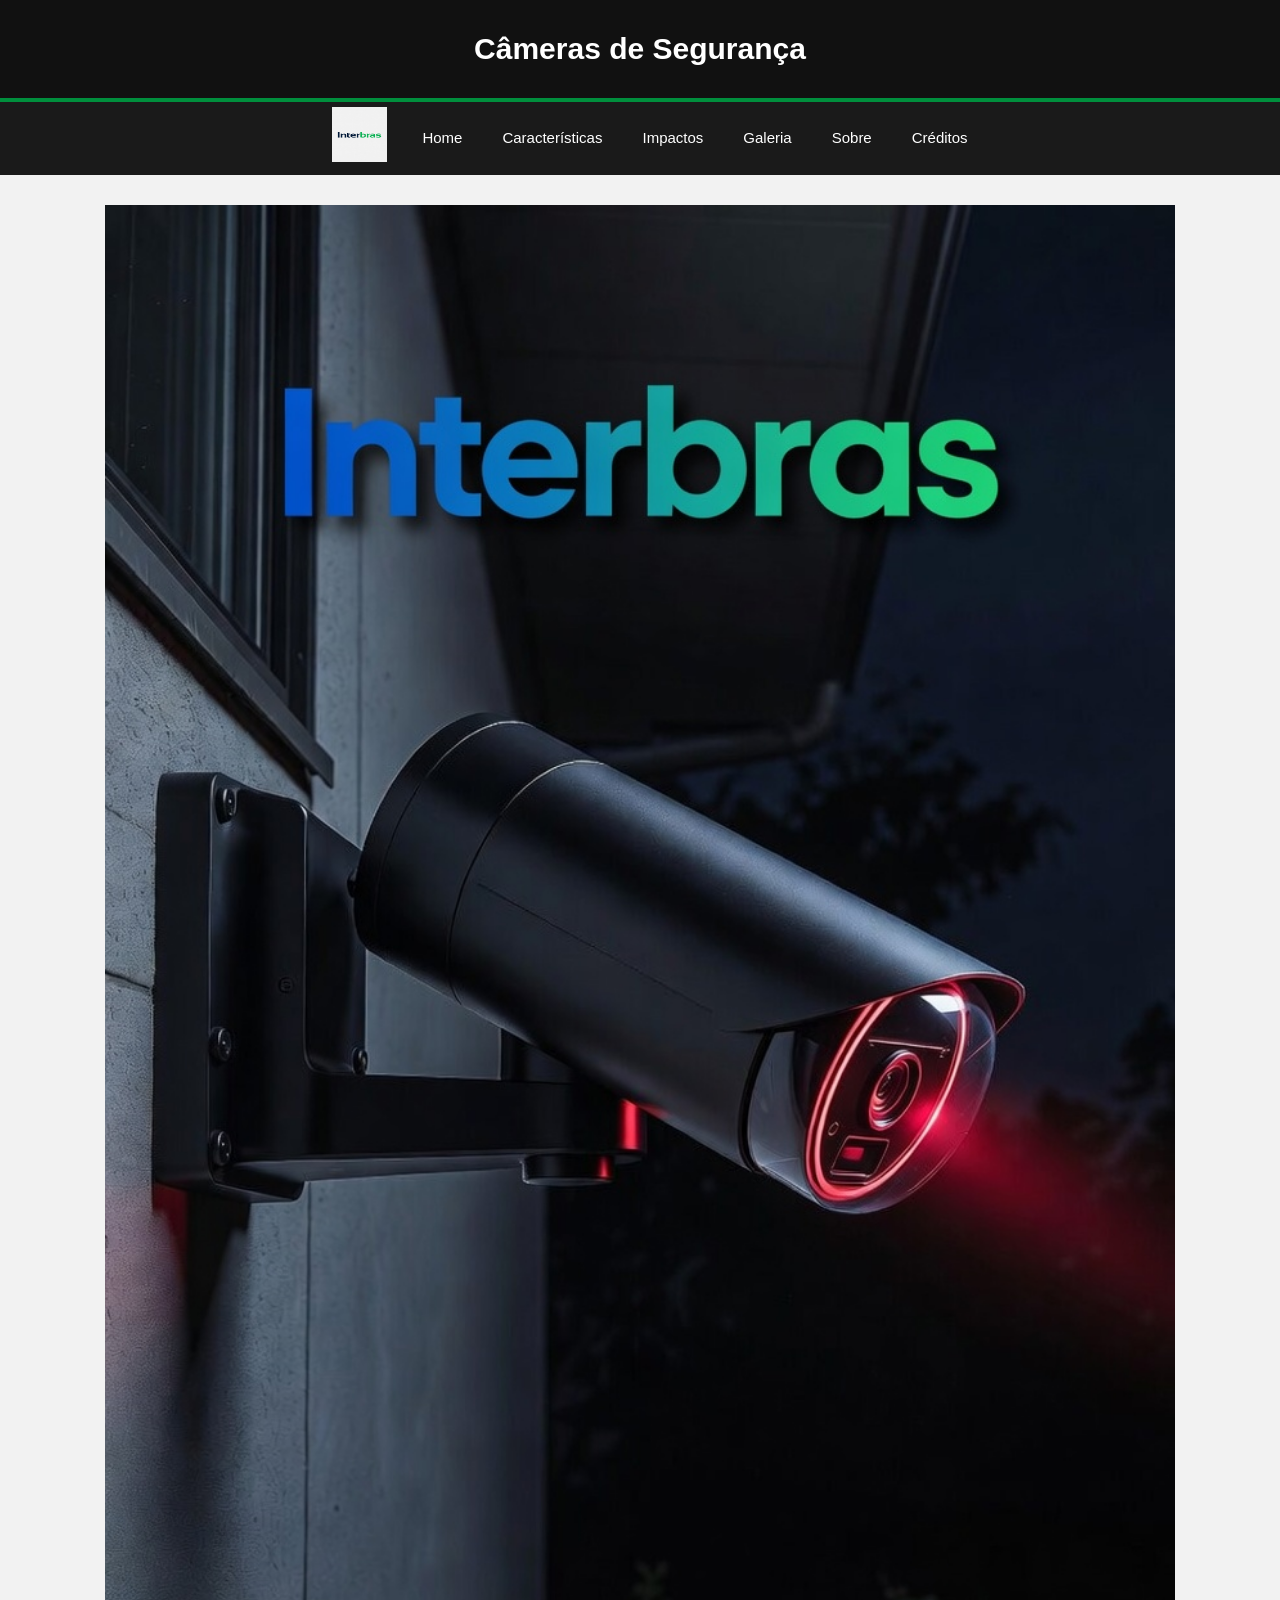
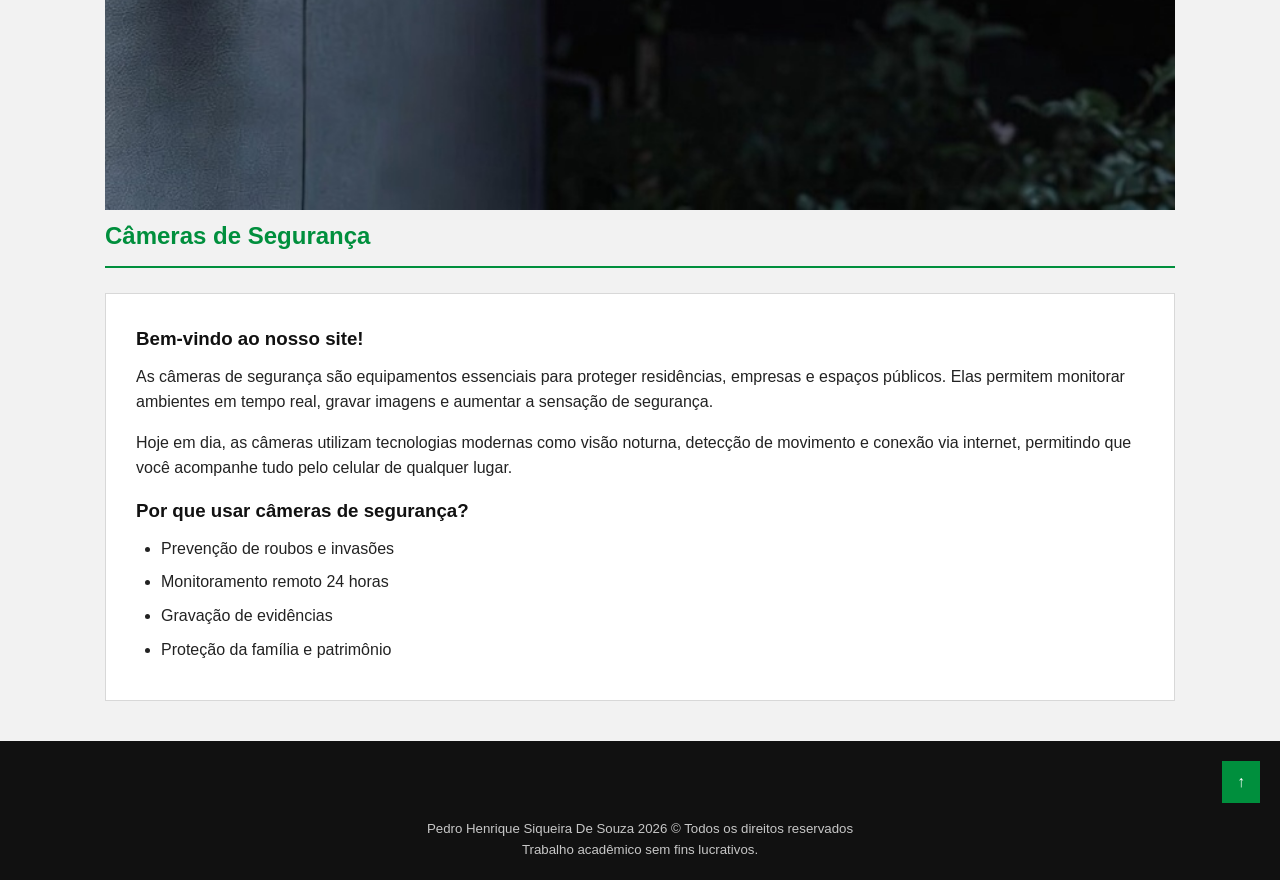
<file: index.html>
<!DOCTYPE html>
<html lang="pt-br">
<head>
    <meta charset="UTF-8">
    <meta name="viewport" content="width=device-width, initial-scale=1.0">
    <title>Interbras</title>
    <link rel="stylesheet" href="style.css">
    <link rel="icon" href="U0zEK.jpg" type="image/png">
    
</head>
<body>
    <body id="topo">

    <header>
        Câmeras de Segurança
    </header>

    <nav>
        <div class="menu">
            <ul>
                <li><img src="U0zEK.jpg"></li>
                <li><a href="index.html">Home</a></li>
                <li><a href="caracteristicas.html">Características</a></li>
                <li><a href="impactos.html">Impactos</a></li>
                <li><a href="galeria.html">Galeria</a></li>
                <li><a href="sobre.html">Sobre</a></li>
                <li><a href="creditos.html">Créditos</a></li>
            </ul>
        </div>
    </nav>

    <main>
        <div class="img">
            <img src="lpWfc.jpg" alt="Câmera de Segurança">
            <h2>Câmeras de Segurança</h2>
        </div>

        <div class="conteudo">
            <h3>Bem-vindo ao nosso site!</h3>
            <p>As câmeras de segurança são equipamentos essenciais para proteger residências, empresas e espaços públicos. Elas permitem monitorar ambientes em tempo real, gravar imagens e aumentar a sensação de segurança.</p>
            
            <p>Hoje em dia, as câmeras utilizam tecnologias modernas como visão noturna, detecção de movimento e conexão via internet, permitindo que você acompanhe tudo pelo celular de qualquer lugar.</p>

            <h3>Por que usar câmeras de segurança?</h3>
            <ul>
                <li>Prevenção de roubos e invasões</li>
                <li>Monitoramento remoto 24 horas</li>
                <li>Gravação de evidências</li>
                <li>Proteção da família e patrimônio</li>
            </ul>
        </div>
    </main>

    <footer>
        <div align="right"><a href="#topo" class="voltar-topo">↑</a></div>
 

        <h5>Pedro Henrique Siqueira De Souza 2026 &copy; Todos os direitos reservados<br>
        Trabalho acadêmico sem fins lucrativos.</h5>
    </footer>

</body>
</html>
</file>
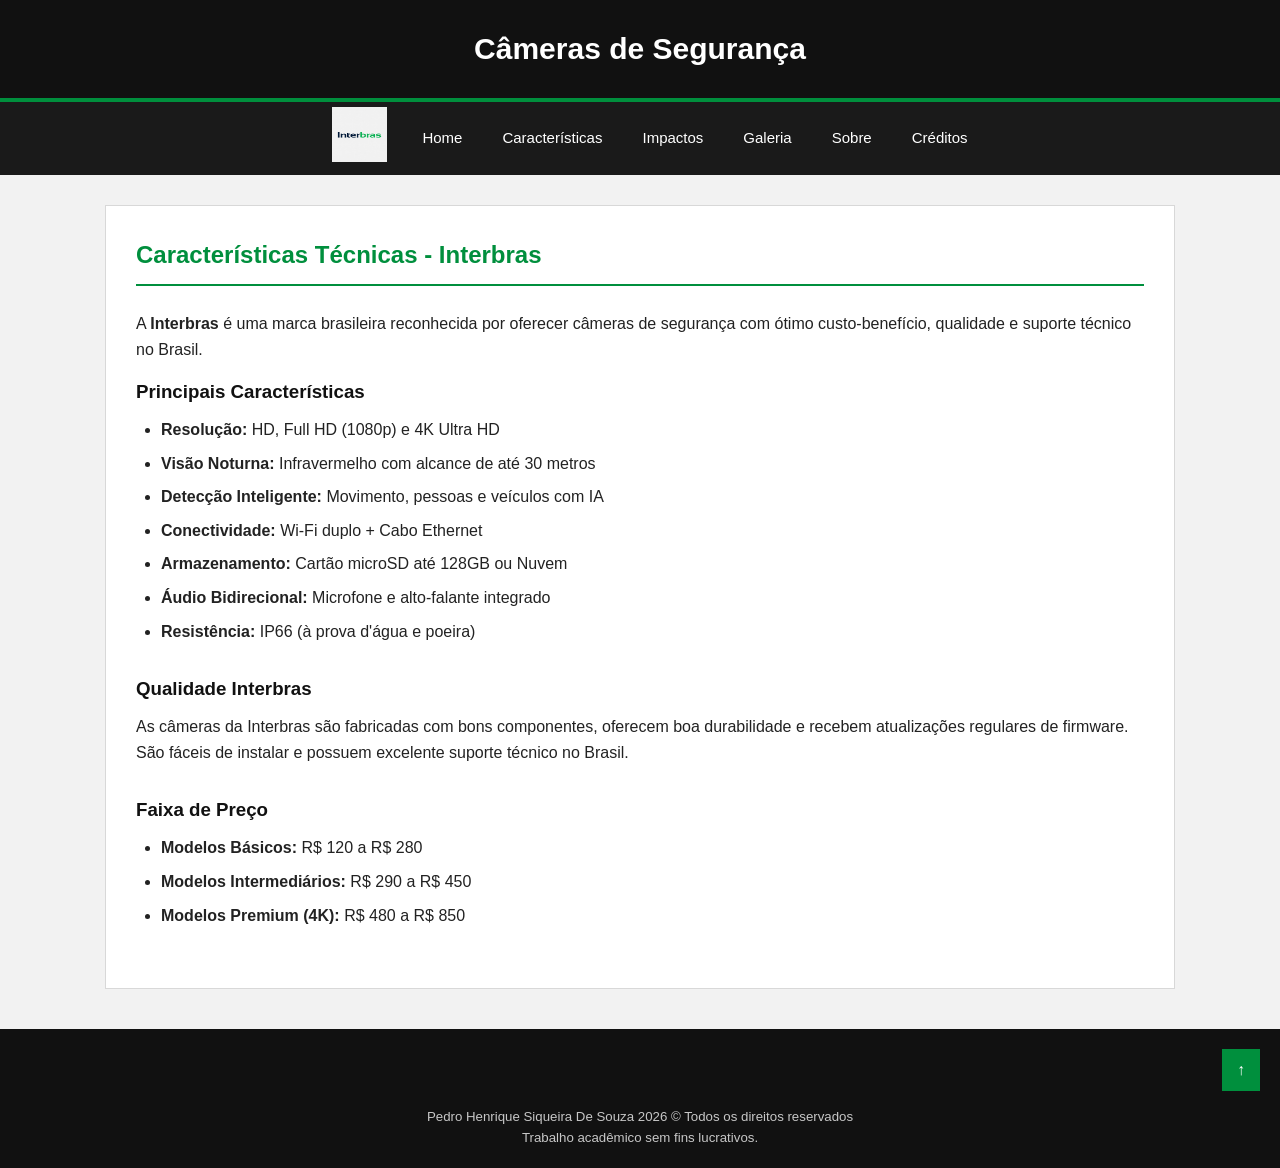
<file: caracteristicas.html>
<!DOCTYPE html>
<html lang="pt-br">
<head>
    <meta charset="UTF-8">
    <meta name="viewport" content="width=device-width, initial-scale=1.0">
    <title>Interbras</title>
    <link rel="stylesheet" href="style.css">
    <link rel="icon" href="U0zEK.jpg" type="image/png">
</head>
<body>
        <body id="topo">

    <header>
        Câmeras de Segurança
    </header>

    <nav>
        <div class="menu">
            <ul>
                <li><img src="U0zEK.jpg"></li>
                <li><a href="index.html">Home</a></li>
                <li><a href="caracteristicas.html">Características</a></li>
                <li><a href="impactos.html">Impactos</a></li>
                <li><a href="galeria.html">Galeria</a></li>
                <li><a href="sobre.html">Sobre</a></li>
                <li><a href="creditos.html">Créditos</a></li>
            </ul>
        </div>
    </nav>

    <main>
        <div class="conteudo">
            <h2>Características Técnicas - Interbras</h2>
            
            <p>A <strong>Interbras</strong> é uma marca brasileira reconhecida por oferecer câmeras de segurança com ótimo custo-benefício, qualidade e suporte técnico no Brasil.</p>

            <div class="secao">
                <h3>Principais Características</h3>
                <ul>
                    <li><strong>Resolução:</strong> HD, Full HD (1080p) e 4K Ultra HD</li>
                    <li><strong>Visão Noturna:</strong> Infravermelho com alcance de até 30 metros</li>
                    <li><strong>Detecção Inteligente:</strong> Movimento, pessoas e veículos com IA</li>
                    <li><strong>Conectividade:</strong> Wi-Fi duplo + Cabo Ethernet</li>
                    <li><strong>Armazenamento:</strong> Cartão microSD até 128GB ou Nuvem</li>
                    <li><strong>Áudio Bidirecional:</strong> Microfone e alto-falante integrado</li>
                    <li><strong>Resistência:</strong> IP66 (à prova d'água e poeira)</li>
                </ul>
            </div>

            <div class="secao">
                <h3>Qualidade Interbras</h3>
                <p>As câmeras da Interbras são fabricadas com bons componentes, oferecem boa durabilidade e recebem atualizações regulares de firmware. São fáceis de instalar e possuem excelente suporte técnico no Brasil.</p>
            </div>

            <div class="secao">
                <h3>Faixa de Preço</h3>
                <ul>
                    <li><strong>Modelos Básicos:</strong> R$ 120 a R$ 280</li>
                    <li><strong>Modelos Intermediários:</strong> R$ 290 a R$ 450</li>
                    <li><strong>Modelos Premium (4K):</strong> R$ 480 a R$ 850</li>
                </ul>
            </div>
        </div>
    </main>

    <footer>
         <div align="right"><a href="#topo" class="voltar-topo">↑</a></div>
 
        <h5>Pedro Henrique Siqueira De Souza 2026 &copy; Todos os direitos reservados<br>
        Trabalho acadêmico sem fins lucrativos.</h5>
    </footer>

</body>
</html>
</file>
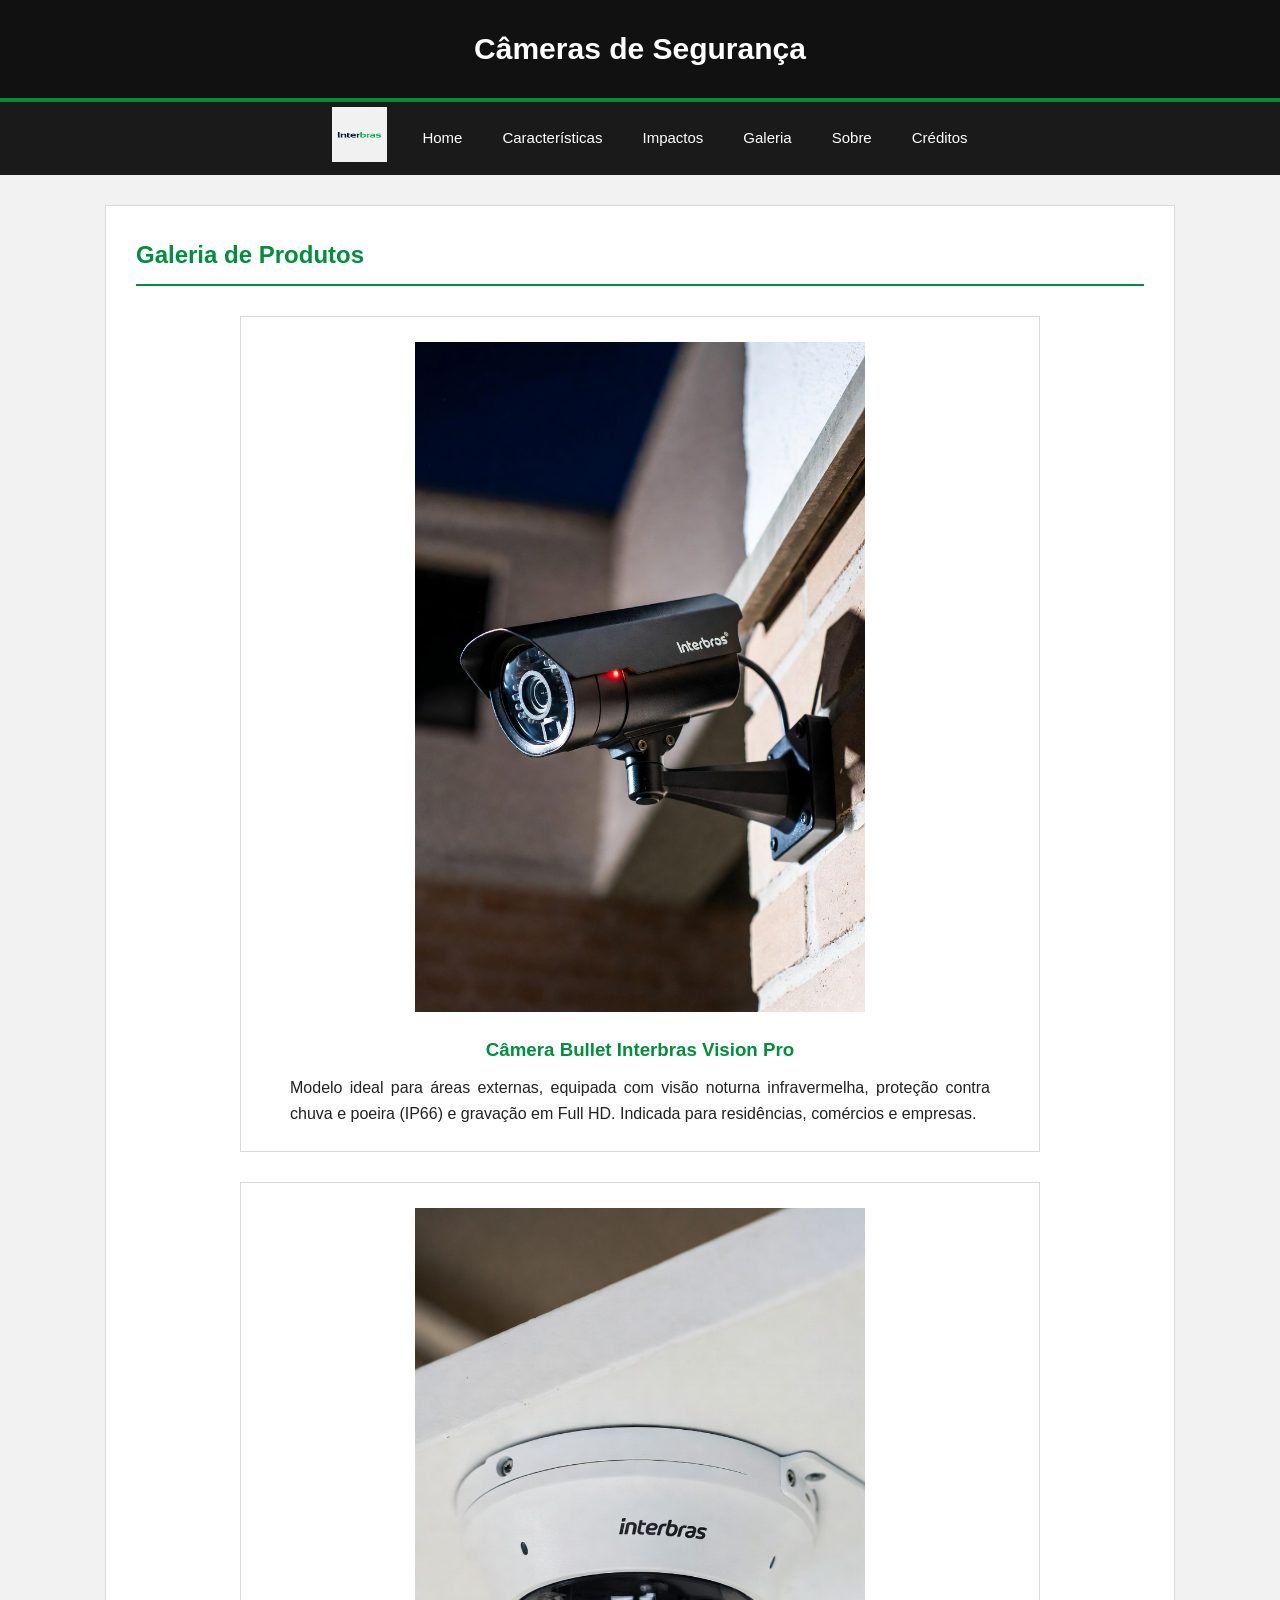
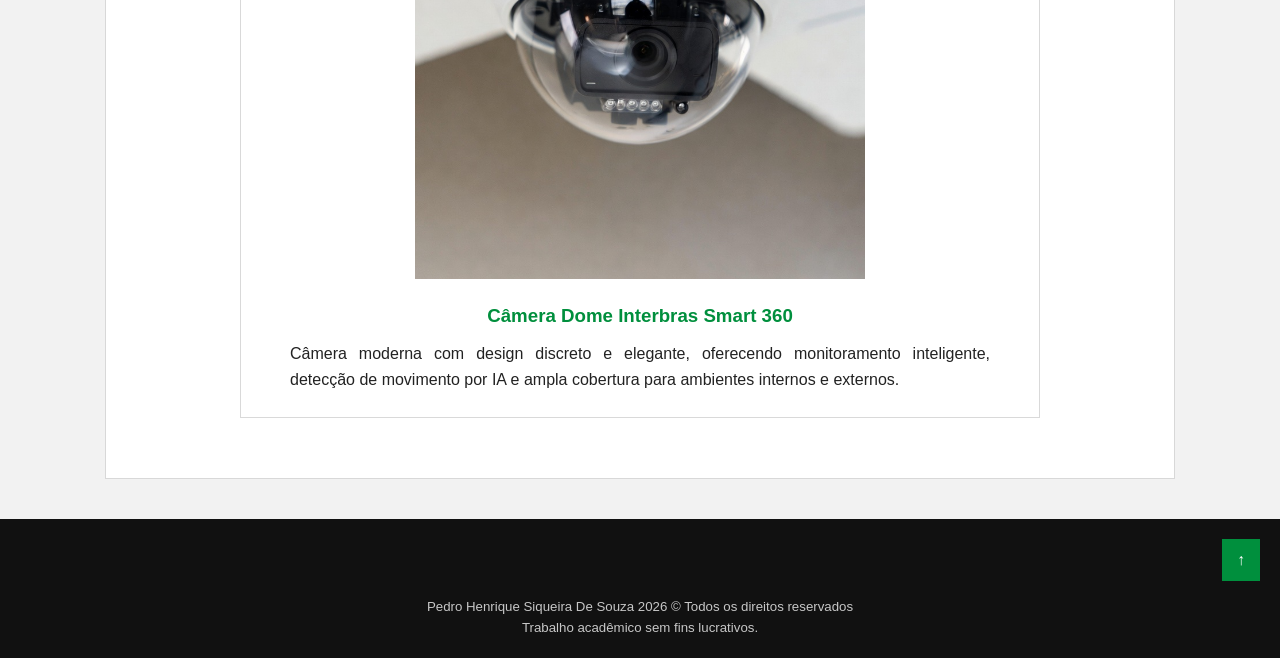
<file: galeria.html>
<!DOCTYPE html>
<html lang="pt-br">
<head>
    <meta charset="UTF-8">
    <meta name="viewport" content="width=device-width, initial-scale=1.0">
    <title>Galeria - Interbras</title>
    <link rel="stylesheet" href="style.css">
    <link rel="icon" href="U0zEK.jpg" type="image/png">
</head>

<body id="topo">

    <header>
        Câmeras de Segurança
    </header>

    <nav>
        <div class="menu">
            <ul>
                <li><img src="U0zEK.jpg" alt="Logo Interbras"></li>
                <li><a href="index.html">Home</a></li>
                <li><a href="caracteristicas.html">Características</a></li>
                <li><a href="impactos.html">Impactos</a></li>
                <li><a href="galeria.html">Galeria</a></li>
                <li><a href="sobre.html">Sobre</a></li>
                <li><a href="creditos.html">Créditos</a></li>
            </ul>
        </div>
    </nav>

    <main>

        <div class="conteudo">

            <h2>Galeria de Produtos</h2>

            <div class="camera-card">

                <img src="camera2.jpg" alt="Câmera Bullet Interbras">

                <h3>Câmera Bullet Interbras Vision Pro</h3>

                <p>
                    Modelo ideal para áreas externas, equipada com
                    visão noturna infravermelha, proteção contra chuva
                    e poeira (IP66) e gravação em Full HD.
                    Indicada para residências, comércios e empresas.
                </p>

            </div>

            <div class="camera-card">

                <img src="camera1.jpg" alt="Câmera Dome Interbras Smart">

                <h3>Câmera Dome Interbras Smart 360</h3>

                <p>
                    Câmera moderna com design discreto e elegante,
                    oferecendo monitoramento inteligente,
                    detecção de movimento por IA e ampla cobertura
                    para ambientes internos e externos.
                </p>

            </div>

        </div>

    </main>

    <footer>
        <div align="right"><a href="#topo" class="voltar-topo">↑</a></div>

        </a>

        <h5>
            Pedro Henrique Siqueira De Souza 2026 &copy; Todos os direitos reservados
            <br>
            Trabalho acadêmico sem fins lucrativos.
        </h5>

    </footer>

</body>
</file>
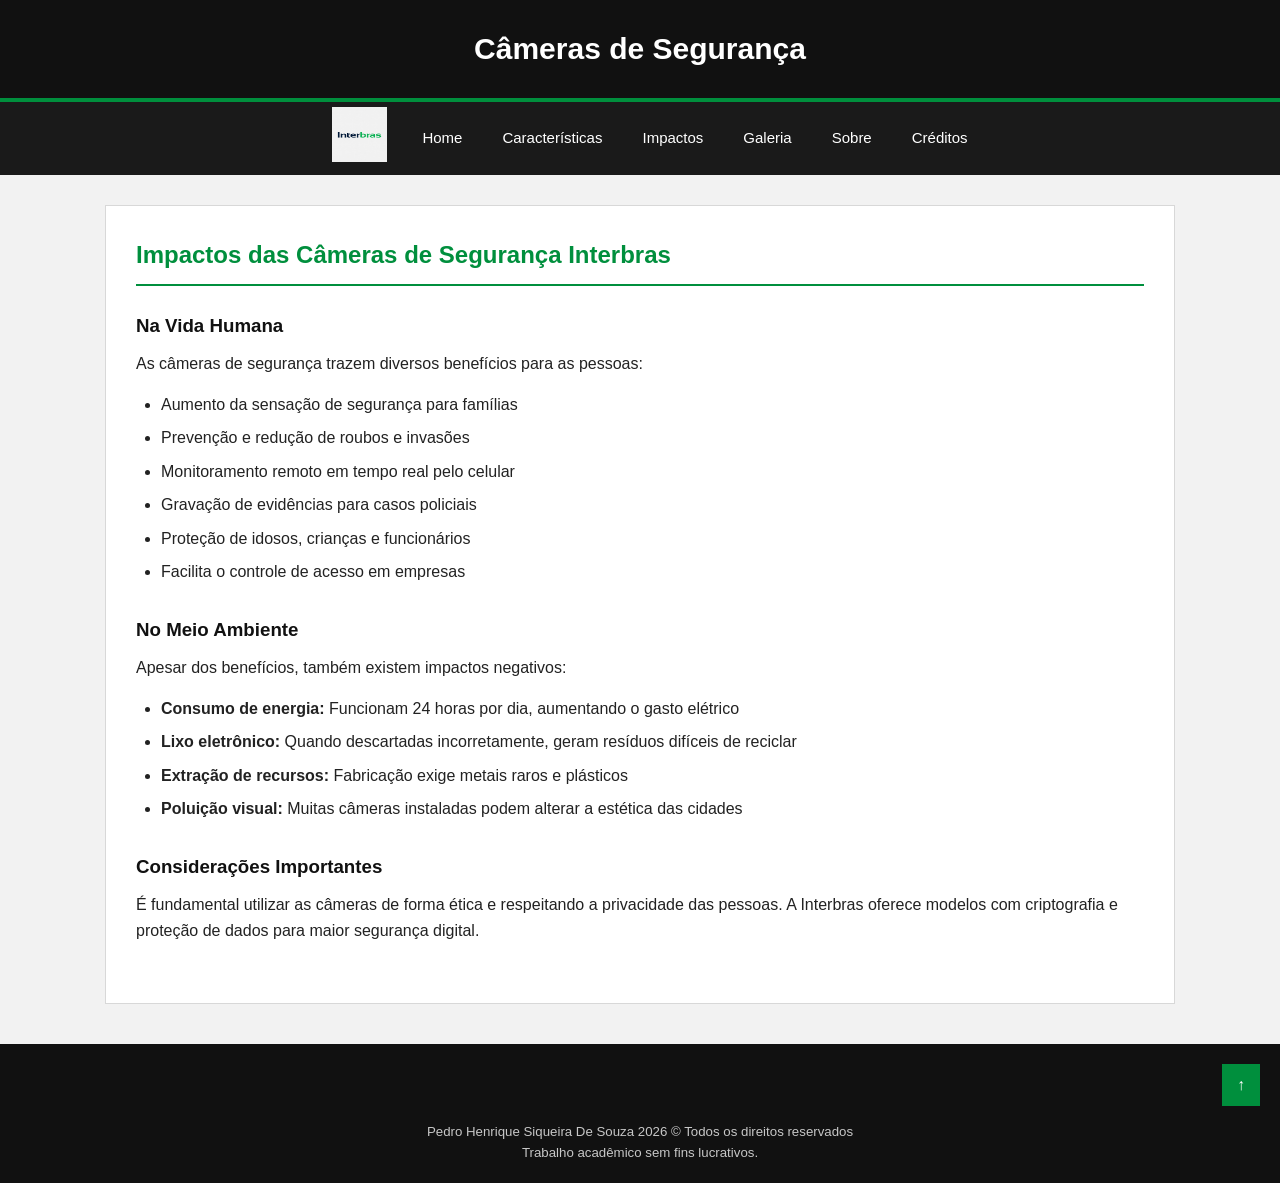
<file: impactos.html>
<!DOCTYPE html>
<html lang="pt-br">
<head>
    <meta charset="UTF-8">
    <meta name="viewport" content="width=device-width, initial-scale=1.0">
    <title>Interbras</title>
    <link rel="stylesheet" href="style.css">
    <link rel="icon" href="U0zEK.jpg" type="image/png">
</head>
<body>
        <body id="topo">

    <header>
        Câmeras de Segurança
    </header>

    <nav>
        <div class="menu">
            <ul>
                <li><img src="U0zEK.jpg"></li>
                <li><a href="index.html">Home</a></li>
                <li><a href="caracteristicas.html">Características</a></li>
                <li><a href="impactos.html">Impactos</a></li>
                <li><a href="galeria.html">Galeria</a></li>
                <li><a href="sobre.html">Sobre</a></li>
                <li><a href="creditos.html">Créditos</a></li>
            </ul>
        </div>
    </nav>
    <main>
        <div class="conteudo">
            <h2>Impactos das Câmeras de Segurança Interbras</h2>
            
            <div class="secao">
                <h3>Na Vida Humana</h3>
                <p>As câmeras de segurança trazem diversos benefícios para as pessoas:</p>
                <ul>
                    <li>Aumento da sensação de segurança para famílias</li>
                    <li>Prevenção e redução de roubos e invasões</li>
                    <li>Monitoramento remoto em tempo real pelo celular</li>
                    <li>Gravação de evidências para casos policiais</li>
                    <li>Proteção de idosos, crianças e funcionários</li>
                    <li>Facilita o controle de acesso em empresas</li>
                </ul>
            </div>

            <div class="secao">
                <h3>No Meio Ambiente</h3>
                <p>Apesar dos benefícios, também existem impactos negativos:</p>
                <ul>
                    <li><strong>Consumo de energia:</strong> Funcionam 24 horas por dia, aumentando o gasto elétrico</li>
                    <li><strong>Lixo eletrônico:</strong> Quando descartadas incorretamente, geram resíduos difíceis de reciclar</li>
                    <li><strong>Extração de recursos:</strong> Fabricação exige metais raros e plásticos</li>
                    <li><strong>Poluição visual:</strong> Muitas câmeras instaladas podem alterar a estética das cidades</li>
                </ul>
            </div>

            <div class="secao">
                <h3>Considerações Importantes</h3>
                <p>É fundamental utilizar as câmeras de forma ética e respeitando a privacidade das pessoas. A Interbras oferece modelos com criptografia e proteção de dados para maior segurança digital.</p>
            </div>
        </div>
    </main>

    <footer>
        <div align="right"><a href="#topo" class="voltar-topo">↑</a></div>
 
        <h5>Pedro Henrique Siqueira De Souza 2026 &copy; Todos os direitos reservados<br>
        Trabalho acadêmico sem fins lucrativos.</h5>
    </footer>

</body>
</html>
</file>
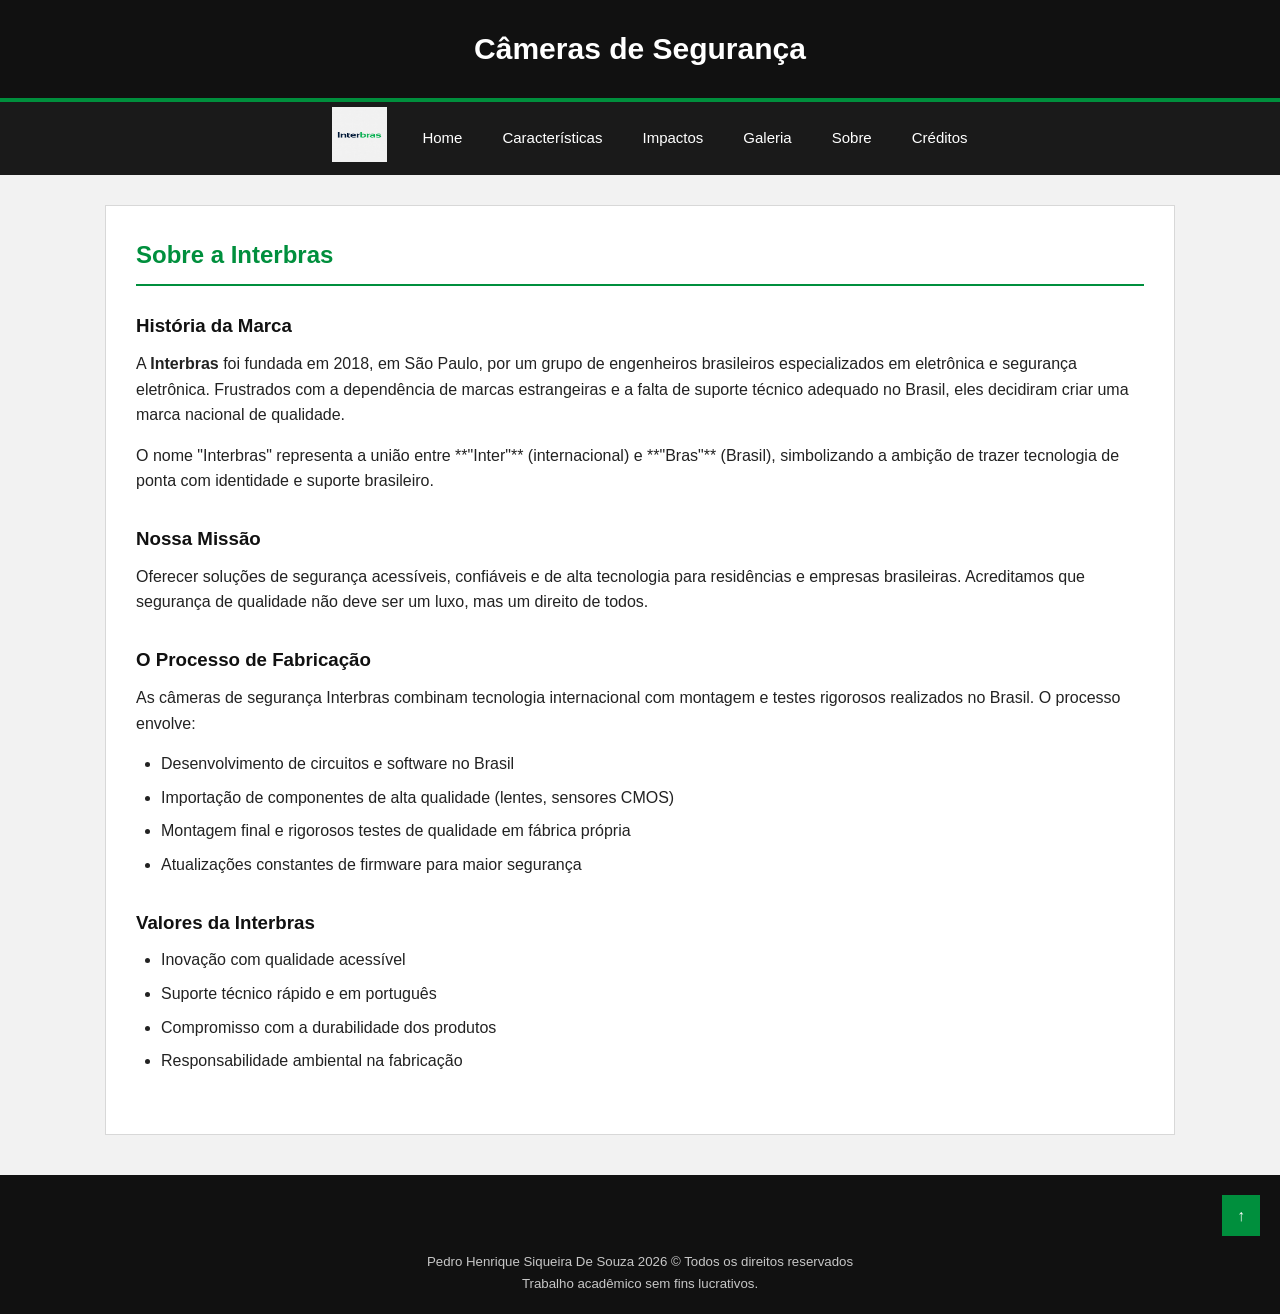
<file: sobre.html>
<!DOCTYPE html>
<html lang="pt-br">
<head>
    <meta charset="UTF-8">
    <meta name="viewport" content="width=device-width, initial-scale=1.0">
    <title>Sobre - Interbras</title>
    <link rel="stylesheet" href="style.css">
    <link rel="icon" href="U0zEK.jpg" type="image/png">
</head>
<body>
    <body id="topo">

    <header>
        Câmeras de Segurança
    </header>

    <nav>
        <div class="menu">
            <ul>
                <li class="logo-item"><img src="U0zEK.jpg" alt="Logo Interbras"></li>
                <li><a href="index.html">Home</a></li>
                <li><a href="caracteristicas.html">Características</a></li>
                <li><a href="impactos.html">Impactos</a></li>
                <li><a href="galeria.html">Galeria</a></li>
                <li><a href="sobre.html">Sobre</a></li>
                <li><a href="creditos.html">Créditos</a></li>
            </ul>
        </div>
    </nav>

    <main>
        <div class="conteudo">
            <h2>Sobre a Interbras</h2>

            <div class="secao">
                <h3>História da Marca</h3>
                <p>A <strong>Interbras</strong> foi fundada em 2018, em São Paulo, por um grupo de engenheiros brasileiros especializados em eletrônica e segurança eletrônica. Frustrados com a dependência de marcas estrangeiras e a falta de suporte técnico adequado no Brasil, eles decidiram criar uma marca nacional de qualidade.</p>
                
                <p>O nome "Interbras" representa a união entre **"Inter"** (internacional) e **"Bras"** (Brasil), simbolizando a ambição de trazer tecnologia de ponta com identidade e suporte brasileiro.</p>
            </div>

            <div class="secao">
                <h3>Nossa Missão</h3>
                <p>Oferecer soluções de segurança acessíveis, confiáveis e de alta tecnologia para residências e empresas brasileiras. Acreditamos que segurança de qualidade não deve ser um luxo, mas um direito de todos.</p>
            </div>

            <div class="secao">
                <h3>O Processo de Fabricação</h3>
                <p>As câmeras de segurança Interbras combinam tecnologia internacional com montagem e testes rigorosos realizados no Brasil. O processo envolve:</p>
                <ul>
                    <li>Desenvolvimento de circuitos e software no Brasil</li>
                    <li>Importação de componentes de alta qualidade (lentes, sensores CMOS)</li>
                    <li>Montagem final e rigorosos testes de qualidade em fábrica própria</li>
                    <li>Atualizações constantes de firmware para maior segurança</li>
                </ul>
            </div>

            <div class="secao">
                <h3>Valores da Interbras</h3>
                <ul>
                    <li>Inovação com qualidade acessível</li>
                    <li>Suporte técnico rápido e em português</li>
                    <li>Compromisso com a durabilidade dos produtos</li>
                    <li>Responsabilidade ambiental na fabricação</li>
                </ul>
            </div>
        </div>
    </main>

    <footer>
        <div align="right"><a href="#topo" class="voltar-topo">↑</a></div>
 
        <h5>Pedro Henrique Siqueira De Souza 2026 &copy; Todos os direitos reservados<br>
        Trabalho acadêmico sem fins lucrativos.</h5>
    </footer>

</body>
</html>
</file>
<file: style.css>
*{
    margin:0;
    padding:0;
    box-sizing:border-box;
}

body{
    font-family: Arial, Helvetica, sans-serif;
    background:#f2f2f2;
    color:#222;
    line-height:1.6;
}



header{
    background:#111;
    color:white;
    text-align:center;
    padding:25px;
    font-size:30px;
    font-weight:bold;
    border-bottom:4px solid #008f3d;
}


nav{
    background:#1a1a1a;
}

.menu ul{
    list-style:none;
    display:flex;
    justify-content:center;
    align-items:center;
    flex-wrap:wrap;
}

.menu li{
    margin:0;
}

.menu img{
    width:55px;
    height:55px;
    margin:5px 15px;
}

.menu a{
    color:white;
    text-decoration:none;
    display:block;
    padding:18px 20px;
    font-size:15px;
}

.menu a:hover{
    background:#008f3d;
}



main{
    max-width:1100px;
    margin:30px auto;
    padding:0 15px;
}

.conteudo{
    background:white;
    padding:30px;
    border:1px solid #d8d8d8;
}

h2{
    color:#008f3d;
    margin-bottom:25px;
    padding-bottom:10px;
    border-bottom:2px solid #008f3d;
}
.camera-card{
    background:#fff;
    border:1px solid #d9d9d9;
    margin:30px auto;
    padding:25px;
    max-width:800px;
    text-align:center;
}

.camera-card img{
    width:100%;
    max-width:450px;
    height:auto;
    margin-bottom:15px;
}

.camera-card h3{
    color:#008f3d;
    margin-bottom:10px;
}

.camera-card p{
    text-align:justify;
    max-width:700px;
    margin:auto;
}

.voltar-topo{
    display:inline-block;
    margin-bottom:15px;
    padding:8px 15px;
    background:#008f3d;
    color:white;
    text-decoration:none;
}

.voltar-topo:hover{
    background:#006b2e;
}

h3{
    color:#111;
    margin-bottom:10px;
}

p{
    margin-bottom:15px;
}

.secao{
    margin-bottom:30px;
}

ul{
    margin-left:25px;
}

li{
    margin-bottom:8px;
}



.galeria{
    display:flex;
    flex-wrap:wrap;
    justify-content:center;
}

.galeria img{
    width:320px;
    height:auto;
    margin:10px;
    border:1px solid #cfcfcf;
}



main img{
    max-width:100%;
    height:auto;
}



footer{
    background:#111;
    color:#c7c7c7;
    text-align:center;
    padding:20px;
    margin-top:40px;
}

footer h5{
    font-weight:normal;
}



img{
    width: 5000px;
    height: 5000px;

}
</file>
